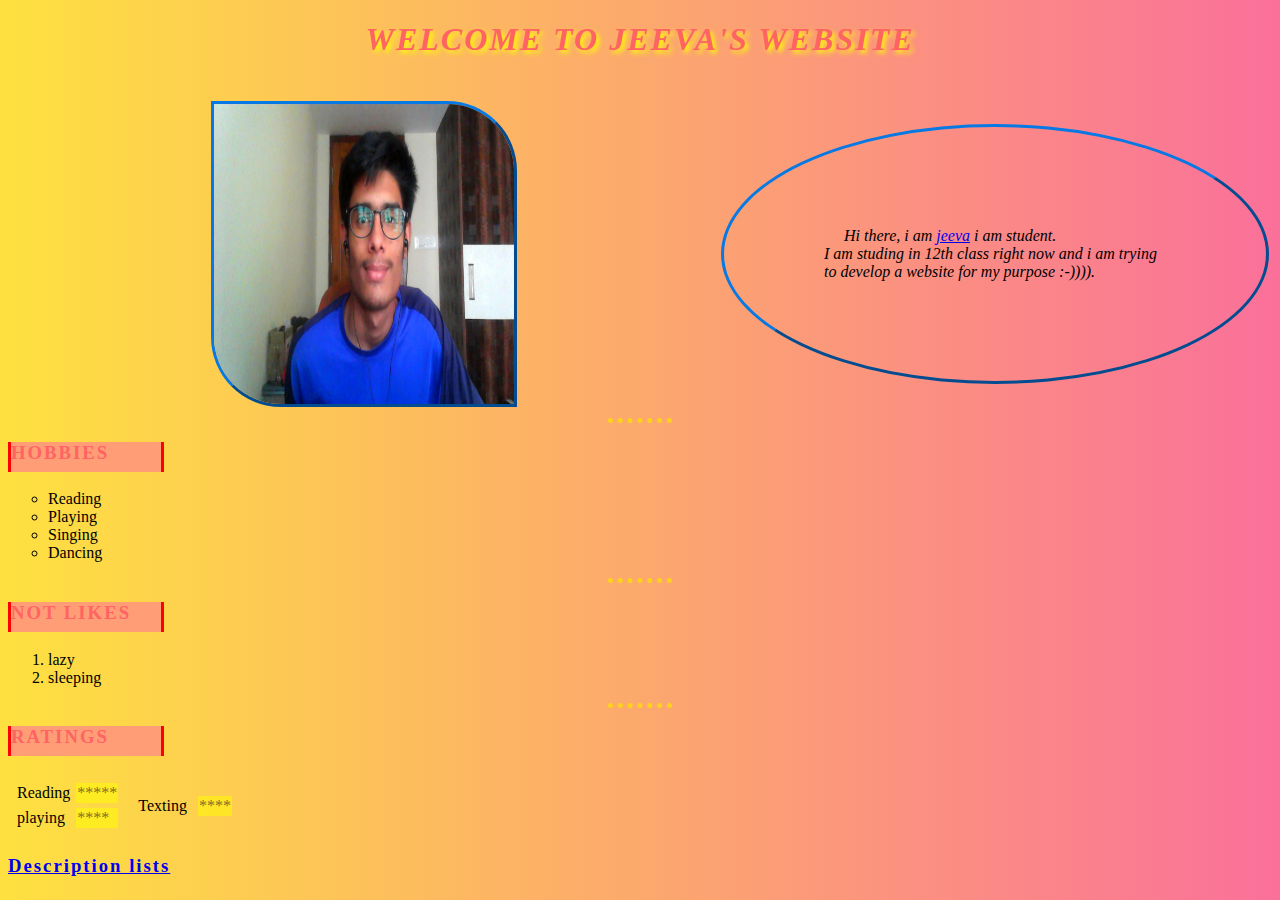
<file: index.html>
<!DOCTYPE html>
<html lang="en" dir="ltr">

<head>
  <meta charset="utf-8">

  <meta name="viewport" content="wclassth=device-wclassth">
  <title>Jeeva personal site</title>
  <link rel="stylesheet" type="text/css" href="style.css" />


</head>

<body>
  <h1 class="sha">
    <em>
      <center>WELCOME TO JEEVA'S WEBSITE</center>
    </em>
  </h1>
  <br>
  <table>
    <tr>
      <td>
        <img class="circle" src="pic.jpg" alt="personal" height="300" width="300" align="middle" style="float:right;">
      </td>
      <td>
        <p class="com hov"><em>Hi there, i am <a href="http://twitter.com/JeevanG33030605" target="_blank">jeeva</a> i am student.<br>
            I am studing in 12th class right now and i am trying to develop a website for my purpose :-)))).</p></em>
      </td>
    </tr>
  </table>
  <hr>
  <h3 class="back">HOBBIES</h3>
  <ul type="circle">
    <li>Reading</li>
    <li>Playing</li>
    <li>Singing</li>
    <li>Dancing</li>
  </ul>
  <hr>
  <h3 class="back">NOT LIKES</h3>
  <ol type="1">
    <li>lazy</li>
    <li>sleeping</li>
  </ol>
  <hr>
  <h3 class="back">RATINGS</h3>
  <table>
    <tr>
      <td>
        <table cellspacing="5" >
          <tr>
            <td>Reading</td>
            <td class="yellow">*****</td>
          </tr>
          <tr>
            <td>playing</td>
            <td class="yellow">****</td>
          </tr>
        </table>
      </td>
      <td>
        <table cellspacing="10">
          <tr>
            <td>Texting</td>
            <td class="yellow">****</td>

          </tr>
        </table>
      </td>
    </tr>
  </table>
  <h3><a href="smiles.html" target="_blank">Description lists</a></h3>
</body>

</html>
</file>
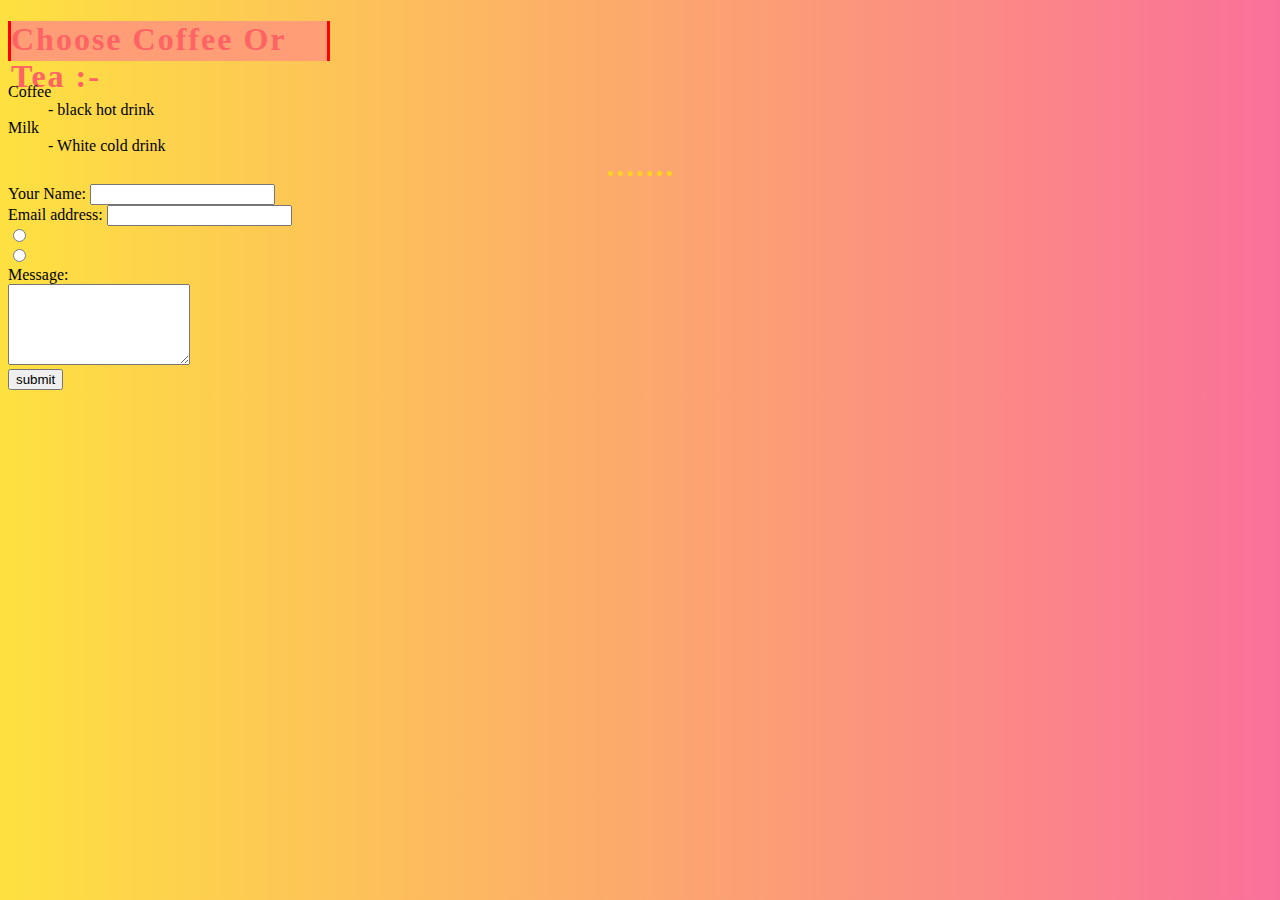
<file: smiles.html>
<!DOCTYPE html>
<html lang="en" dir="ltr">

<head>
  <meta charset="utf-8">
  <link rel="stylesheet" type="text/css" href="style.css">
  <title></title>
</head>

<body>


      <h1 class="ba">
        Choose Coffee Or Tea :-
      </h1>
      <dl>
      <dt>Coffee</dt>
      <dd>- black hot drink</dd>
      <dt>Milk</dt>
      <dd>- White cold drink</dd>

    </dl>

      <hr>
      <form action="mailto:jsgm.jeevan10@gmail.com" method="post" enctype="text/plain">
        <label for="name">Your Name:</label>
        <input type="text" name="" value="">
        <br>
        <label>Email address:</label>
        <input type="text" /><br>
        <input type="radio" value="Coffee "><br>
        <input type="radio"  value="Milk"><br>
        <label>Message:</label><br>
        <textarea name="your" rows="5" clos="50"></textarea><br>
        <input type="submit" value="submit" >

      </form>
</body>

</html>
</file>
<file: style.css>
.yellow {
  background-color: yellow;
  opacity: 0.5;
}
body{
  background-color: #FEE140;
  background-image: linear-gradient(90deg, #FEE140 0%, #FA709A 100%);

}
.circle{
  border-radius: 0 70px 0 70px;
  margin-left: 200px;

}
.com{
  border-radius: 100%;
  padding: 100px;
  margin-left: 200px;
}
p,img{
  border-style: outset;
  border-color: #0779e4;
  text-indent: 20px;

}
hr{

  border-style: dotted none none;
  border-color: #ffd31d;
  border-width: 5px;
  width: 5%;
}
h1,h3{
  color: #ff6363;
  font-family: cursive;
  letter-spacing: 2px;

}
.sha{
  text-shadow: 3px 3px 5px yellow;

}
.back{
  border-style: none solid none solid;
  border-color: red;
  background-color: #ff9d76;
  width: 150px;
  height: 30px;
}
.ba{
  border-style: none solid none solid;
  border-color: red;
  background-color: #ff9d76;
  width: 25%;
  height: 40px;
}
.hov:hover{
  background-color: #ffcccc;
  text-shadow: 5px 10px 8px blue;
}
</file>
